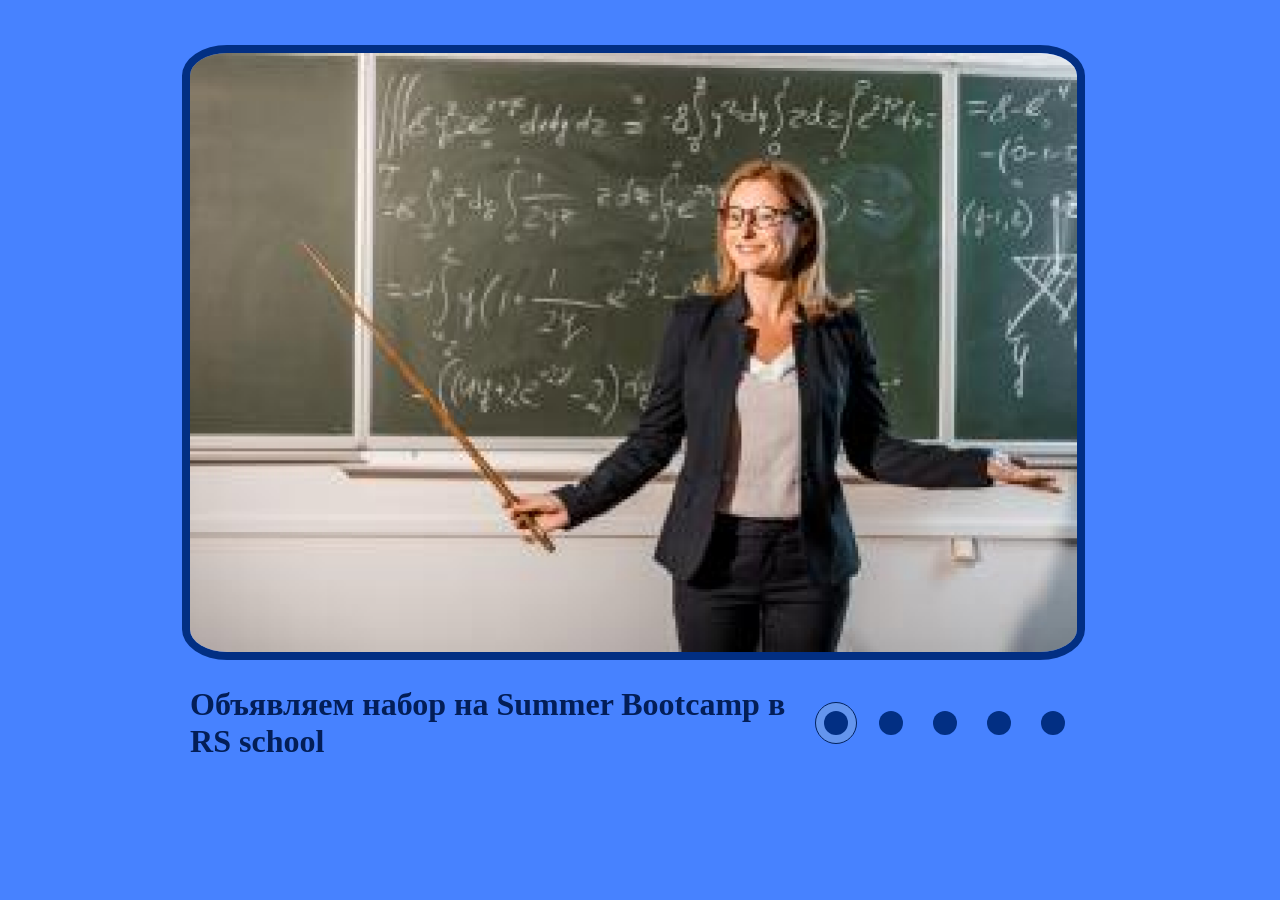
<file: cssMemeSlider/index.html>
<!DOCTYPE html>
<html lang="en">
<head>
    <meta charset="UTF-8">
    <meta name="viewport" content="width=device-width, initial-scale=1.0">
    <link rel="stylesheet" href="./style.css">
    <title>Meme Slider</title>
</head>
<body>
    <section class="all">
        <div id="slider__wrapper">
            <input class="input" type="radio" name="slider" id="switch-1" checked>
            <input class="input" type="radio" name="slider" id="switch-2">
            <input class="input" type="radio" name="slider" id="switch-3">
            <input class="input" type="radio" name="slider" id="switch-4">
            <input class="input" type="radio" name="slider" id="switch-5">
            <div class="slides__container">
                <div class="ribbon">
                    <div class="image"><img src="./img/1.png" alt="teacher at blackboard"></div>
                    <div class="image"><img src="./img/2.png" alt="boy smiling"></div>
                    <div class="image"><img src="./img/3.png" alt="boy surprised"></div>
                    <div class="image"><img src="./img/4.png" alt="boy upset"></div>
                    <div class="image"><img src="./img/5.png" alt="boy cries"></div>
                </div>
            </div>
            <div class="block">
                <div class="title">
                    <div id="controls" class="controls">
                        <div class="text">Объявляем набор на Summer Bootcamp в RS school</div>
                        <div class="text">О! Это как раз то, что я люблю! Запишусь!</div>
                        <div class="text">Это что? Буквы все знакомые, а ничего не понятно...</div>
                        <div class="text">Да тут еще и дедлайн через два дня..!</div>
                        <div class="text">Не хочу!!! Заберите меня отсюда!!!</div>
                    </div>
                </div>
                <div id="active" class="active">
                    <label for="switch-1" class="circle circle_1"><span class="dot dot_1"></span></label>
                    <label for="switch-2" class="circle circle_2"><span class="dot dot_2"></span></label>
                    <label for="switch-3" class="circle circle_3"><span class="dot dot_3"></span></label>
                    <label for="switch-4" class="circle circle_4"><span class="dot dot_4"></span></label>
                    <label for="switch-5" class="circle circle_5"><span class="dot dot_5"></span></label>
                </div>
            </div>
        </div>
    </section>
</body>
</html>
</file>
<file: cssMemeSlider/style.css>
html {
    font-size: 100%;
    scroll-behavior: smooth;
    box-sizing: border-box;
}

body {
    width: 99%;
    background: rgb(71, 130, 255);
    margin: 0;
}

.all {
    max-width: 100%;
    /* height: 80%; */
    margin: 0 auto;
    padding-top: 2%;
    padding-bottom: 2%;
}

.slider__wrapper {
    max-width: 100%;
}

.input {
    visibility: hidden;
}

.slides__container {
    max-width: 70%;
    max-height: 80vh;
    margin: auto;
    border: 0.5rem solid rgb(2, 47, 131);
    border-radius: 5%;
    overflow: hidden;
}

.ribbon {
    display: flex;
    width: 500%;
    /* height: 60%; */
}

.image {
    width: 70%;
    transition: all 2s ease-in-out;
}

.image img {
    width: 100%;
    height: 100%;
    object-fit: cover;
    box-sizing: border-box;
}

.block {
    display: flex;
    width: 70%;
    margin: 2% auto;
}

.title {
    width: 70%;
    overflow: hidden;
}

.controls {
    width: 500%;
    /* height: 100%; */
    display: flex;
    align-items: flex-start;
}

.text {
    width: 100%;
    transition: all 2s ease-in-out;
    display: flex;
    justify-content: flex-start;
    align-self: center;
    font-size: 2rem;
    font-weight: 700;
    color: rgb(3, 30, 87);
    overflow: hidden;
    padding-right: 1rem;
}

.active {
    width: 30%;
    /* height: 4rem; */
    display: flex;
    flex-direction: row;
    justify-content: space-around;
    align-items: center;
    gap: 0.4rem;
    /* text-align: center; */
}

.circle {
    width: 2.5rem;
    height: 2.5rem;
    cursor: pointer;
    border-radius: 50%;
    display: flex;
    justify-content: center;
    align-items: center;
}

.circle:hover {
    border: 0.1rem solid rgba(5, 91, 250);
    background-color: rgb(120, 159, 230);
    transition: 0.5s;
}

.circle:active {
    background-color: rgba(5, 91, 250);
    border: 0.1rem solid rgb(120, 159, 230);
}

.circle:checked {
    background-color: cornflowerblue;
    border: 0.1rem solid rgb(120, 159, 230);
}

.dot:active {
    background-color: cornflowerblue;
    border: 0.3rem solid rgb(4, 50, 136);
}

.dot {
    width: 1.5rem;
    height: 1.5rem;
    background: rgb(2, 47, 131);
    border-radius: 50%;
}

#switch-1:checked~.block .active .circle_1,
#switch-2:checked~.block .active .circle_2,
#switch-3:checked~.block .active .circle_3,
#switch-4:checked~.block .active .circle_4,
#switch-5:checked~.block .active .circle_5,
#switch-1:checked~.block .active .dot_1:hover,
#switch-2:checked~.block .active .dot_2:hover,
#switch-3:checked~.block .active .dot_3:hover,
#switch-4:checked~.block .active .dot_4:hover,
#switch-5:checked~.block .active .dot_5:hover {
    background-color: cornflowerblue;
    border: 0.1rem solid rgb(2, 34, 93);
}



#switch-1:checked~.slides__container .ribbon,
#switch-1:checked~.block .title .controls {
    transform: translateX(0);
    transition: 1.5s;
}

#switch-2:checked~.slides__container .ribbon,
#switch-2:checked~.block .title .controls {
    transform: translateX(-20%);
    transition: 1.5s;
}

#switch-3:checked~.slides__container .ribbon,
#switch-3:checked~.block .title .controls {
    transform: translateX(-40%);
    transition: 1.5s;
}

#switch-4:checked~.slides__container .ribbon,
#switch-4:checked~.block .title .controls {
    transform: translateX(-60%);
    transition: 1.5s;
}

#switch-5:checked~.slides__container .ribbon,
#switch-5:checked~.block .title .controls {
    transform: translateX(-80%);
    transition: 1.5s;
}

 @media screen and (max-width: 1188px) {
     .text {
         font-size: 1.7rem;

     }
 }

 @media screen and (max-width: 1090px) {
     .text {
         font-size: 1.5rem;

     }
 }

 @media screen and (max-width: 960px) {
     .block {
         width: 100%;
         margin: 1rem auto;
         flex-direction: column-reverse;
         /* align-items: center; */
         justify-content: center;
         padding-left: 1rem;
     }

     .active {
         width: 50%;
         justify-content: center;
         margin: auto;
         margin-bottom: 1rem;
     }

     .text {
         display: inline-block;
         text-align: left;
         padding-left: 1rem;
     }
 }

 @media screen and (max-width: 460px) {
     .active {
         width: 80%;
     }
 }
</file>
